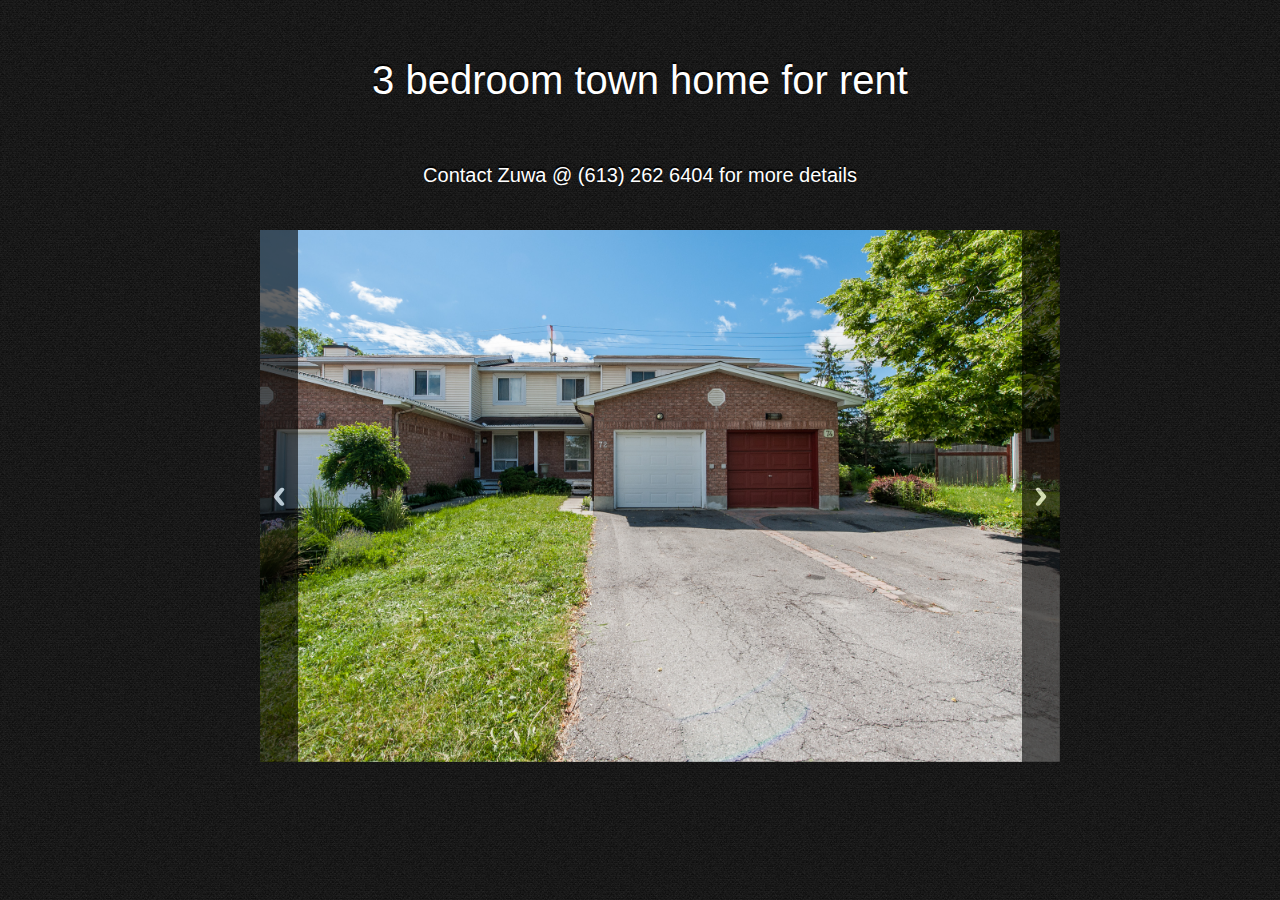
<file: ottawa/index.html>
<!DOCTYPE html>
<html lang="en">
<head>
  <meta charset="utf-8">
  <title>3 bedroom town home for sale &middot; Contact Zuwa for more details (613) 262 6404 </title>
  <meta name="viewport" content="width=device-width,initial-scale=1">
  <link rel="stylesheet" href="css/responsiveslides.css">

  <link rel="stylesheet" href="themes/themes.css">
  <link rel="stylesheet" href="demo.css">
  <script src="http://ajax.googleapis.com/ajax/libs/jquery/3.0.0/jquery.min.js"></script>
  <script src="js/responsiveslides.min.js"></script>
  <script>
    // You can also use "$(window).load(function() {"
    $(function () {

      for (var i = 1; i <= 20; i++) {
        $("#slider3").append($("<li> <a href='#''> <img src='images/" + i +".jpg' alt=''>"));
      }

      // // Slideshow 1
      // $("#slider1").responsiveSlides({
      //   maxwidth: 800,
      //   speed: 800
      // });
      //
      // // Slideshow 2
      // $("#slider2").responsiveSlides({
      //   auto: false,
      //   pager: true,
      //   speed: 300,
      //   maxwidth: 540
      // });
      //
      // // Slideshow 3
      // $("#slider3").responsiveSlides({
      //   manualControls: '#slider3-pager',
      //   maxwidth: 540
      // });
      //
      // // Slideshow 4
      // $("#slider4").responsiveSlides({
      //   auto: false,
      //   pager: false,
      //   nav: true,
      //   speed: 500,
      //   namespace: "callbacks",
      //   before: function () {
      //   },
      //   after: function () {
      //   }
      // });

      // Slideshow 3
      $("#slider3").responsiveSlides({
        auto: false,
        pager: false,
        nav: true,
        speed: 500,
        maxwidth: 800,
        namespace: "large-btns"
      });

    });
  </script>
</head>
<body>
  <h1>3 bedroom town home for rent<h3> Contact Zuwa @ (613) 262 6404 for more details</h3></h1>
  <div id="wrapper">

    <!-- <h2>Contact (613) 262 6404</h2> -->



    <!-- Slideshow 1 -->
    <!-- <ul class="rslides" id="slider1">
      <li><img src="images/1.jpg" alt=""></li>
      <li><img src="images/2.jpg" alt=""></li>
      <li><img src="images/3.jpg" alt=""></li>
    </ul> -->



    <!-- Slideshow 2 -->
    <div class="rslides_container">
      <ul class="rslides" id="slider3">
        <li><a href="#"><img src="images/1.jpg" alt=""></a></li>
        <li><a href="#"><img src="images/2.jpg" alt=""></a></li>
        <li><a href="#"><img src="images/3.jpg" alt=""></a></li>
      </ul>
  </div>


    <!-- Slideshow 3 -->
    <!-- <ul class="rslides" id="slider3">
      <li><img src="images/1.jpg" alt=""></li>
      <li><img src="images/2.jpg" alt=""></li>
      <li><img src="images/3.jpg" alt=""></li>
    </ul> -->

    <!-- Slideshow 3 Pager -->
    <!-- <ul id="slider3-pager">
      <li><a href="#"><img src="images/1_thumb.jpg" alt=""></a></li>
      <li><a href="#"><img src="images/2_thumb.jpg" alt=""></a></li>
      <li><a href="#"><img src="images/3_thumb.jpg" alt=""></a></li>
    </ul> -->



    <!-- Slideshow 4 -->
    <!-- <div class="callbacks_container">
      <ul class="rslides" id="slider4">
        <li>
          <img src="images/1.jpg" alt="">
          <p class="caption">This is a caption</p>
        </li>
        <li>
          <img src="images/2.jpg" alt="">
          <p class="caption">This is another caption</p>
        </li>
        <li>
          <img src="images/3.jpg" alt="">
          <p class="caption">The third caption</p>
        </li>
      </ul>
    </div> -->

    <!-- This is here just to demonstrate the callbacks -->


    <!-- <a href="" id="download">Contact Zuwa</a> -->
    <!-- <p class="footer"> Thanks for viewing</p> -->
  </div>
</body>
</html>
</file>
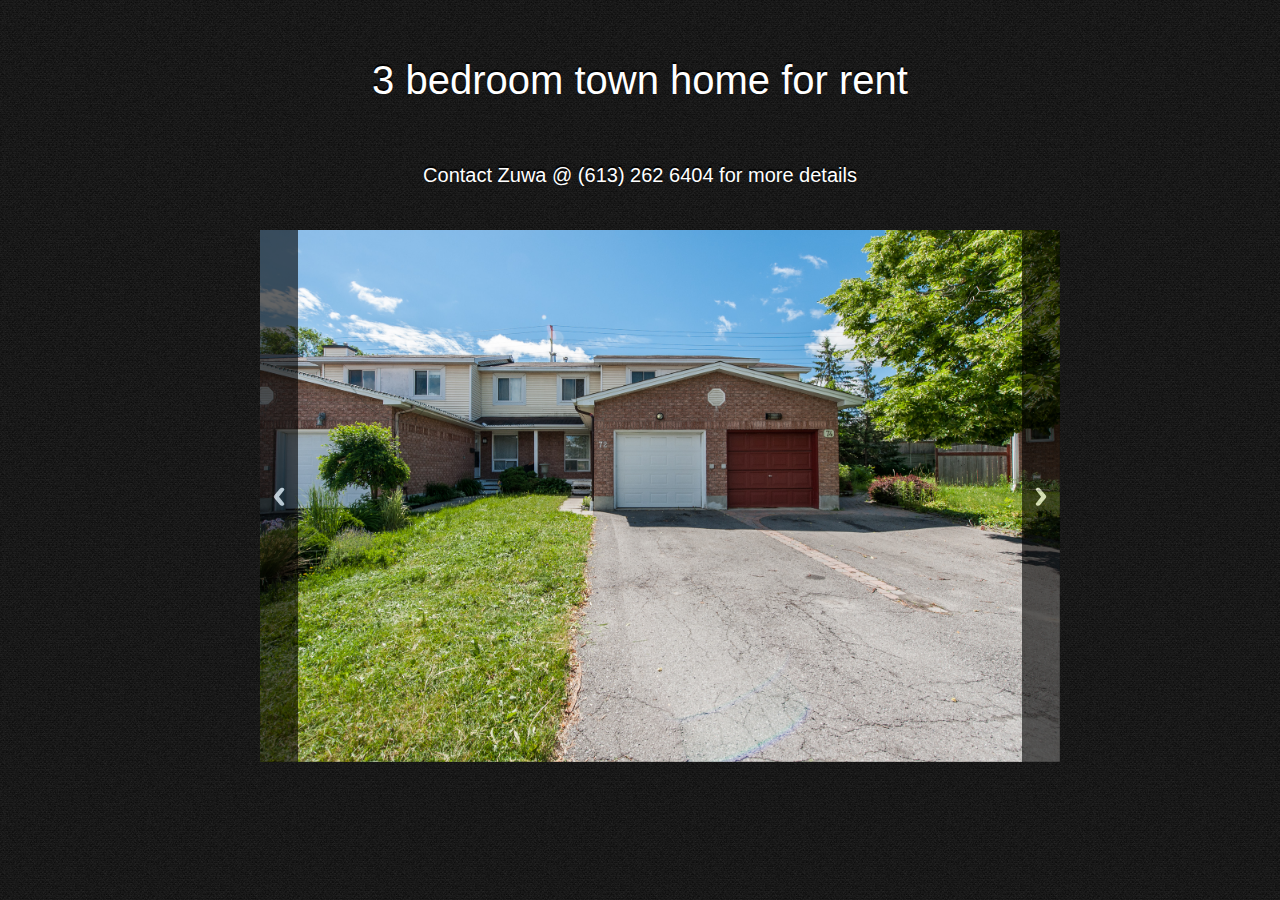
<file: ottawa.html>
<!DOCTYPE html>
<html lang="en">
<head>
  <meta charset="utf-8">
  <title>3 bedroom town home for sale &middot; Contact Zuwa for more details (613) 262 6404 </title>
  <meta name="viewport" content="width=device-width,initial-scale=1">
  <link rel="stylesheet" href="ottawa/css/responsiveslides.css">

  <link rel="stylesheet" href="ottawa/themes/themes.css">
  <link rel="stylesheet" href="ottawa/demo.css">
  <script src="http://ajax.googleapis.com/ajax/libs/jquery/3.0.0/jquery.min.js"></script>
  <script src="ottawa/js/responsiveslides.min.js"></script>
  <script>
    // You can also use "$(window).load(function() {"
    $(function () {

      for (var i = 1; i <= 20; i++) {
        $("#slider3").append($("<li> <a href='#''> <img src='ottawa/images/" + i +".jpg' alt=''>"));
      }

      // // Slideshow 1
      // $("#slider1").responsiveSlides({
      //   maxwidth: 800,
      //   speed: 800
      // });
      //
      // // Slideshow 2
      // $("#slider2").responsiveSlides({
      //   auto: false,
      //   pager: true,
      //   speed: 300,
      //   maxwidth: 540
      // });
      //
      // // Slideshow 3
      // $("#slider3").responsiveSlides({
      //   manualControls: '#slider3-pager',
      //   maxwidth: 540
      // });
      //
      // // Slideshow 4
      // $("#slider4").responsiveSlides({
      //   auto: false,
      //   pager: false,
      //   nav: true,
      //   speed: 500,
      //   namespace: "callbacks",
      //   before: function () {
      //   },
      //   after: function () {
      //   }
      // });

      // Slideshow 3
      $("#slider3").responsiveSlides({
        auto: false,
        pager: false,
        nav: true,
        speed: 500,
        maxwidth: 800,
        namespace: "large-btns"
      });

    });
  </script>
</head>
<body>
  <h1>3 bedroom town home for rent<h3> Contact Zuwa @ (613) 262 6404 for more details</h3></h1>
  <div id="wrapper">

    <!-- <h2>Contact (613) 262 6404</h2> -->



    <!-- Slideshow 1 -->
    <!-- <ul class="rslides" id="slider1">
      <li><img src="images/1.jpg" alt=""></li>
      <li><img src="images/2.jpg" alt=""></li>
      <li><img src="images/3.jpg" alt=""></li>
    </ul> -->



    <!-- Slideshow 2 -->
    <div class="rslides_container">
      <ul class="rslides" id="slider3">
        <li><a href="#"><img src="ottawa/images/1.jpg" alt=""></a></li>
        <li><a href="#"><img src="ottawa/images/2.jpg" alt=""></a></li>
        <li><a href="#"><img src="ottawa/images/3.jpg" alt=""></a></li>
      </ul>
  </div>


    <!-- Slideshow 3 -->
    <!-- <ul class="rslides" id="slider3">
      <li><img src="images/1.jpg" alt=""></li>
      <li><img src="images/2.jpg" alt=""></li>
      <li><img src="images/3.jpg" alt=""></li>
    </ul> -->

    <!-- Slideshow 3 Pager -->
    <!-- <ul id="slider3-pager">
      <li><a href="#"><img src="images/1_thumb.jpg" alt=""></a></li>
      <li><a href="#"><img src="images/2_thumb.jpg" alt=""></a></li>
      <li><a href="#"><img src="images/3_thumb.jpg" alt=""></a></li>
    </ul> -->



    <!-- Slideshow 4 -->
    <!-- <div class="callbacks_container">
      <ul class="rslides" id="slider4">
        <li>
          <img src="images/1.jpg" alt="">
          <p class="caption">This is a caption</p>
        </li>
        <li>
          <img src="images/2.jpg" alt="">
          <p class="caption">This is another caption</p>
        </li>
        <li>
          <img src="images/3.jpg" alt="">
          <p class="caption">The third caption</p>
        </li>
      </ul>
    </div> -->

    <!-- This is here just to demonstrate the callbacks -->


    <!-- <a href="" id="download">Contact Zuwa</a> -->
    <!-- <p class="footer"> Thanks for viewing</p> -->
  </div>
  <script>
    (function(i,s,o,g,r,a,m){i['GoogleAnalyticsObject']=r;i[r]=i[r]||function(){
    (i[r].q=i[r].q||[]).push(arguments)},i[r].l=1*new Date();a=s.createElement(o),
    m=s.getElementsByTagName(o)[0];a.async=1;a.src=g;m.parentNode.insertBefore(a,m)
    })(window,document,'script','https://www.google-analytics.com/analytics.js','ga');

    ga('create', 'UA-105808089-1', 'auto');
    ga('send', 'pageview');

  </script>
</body>
</html>
</file>
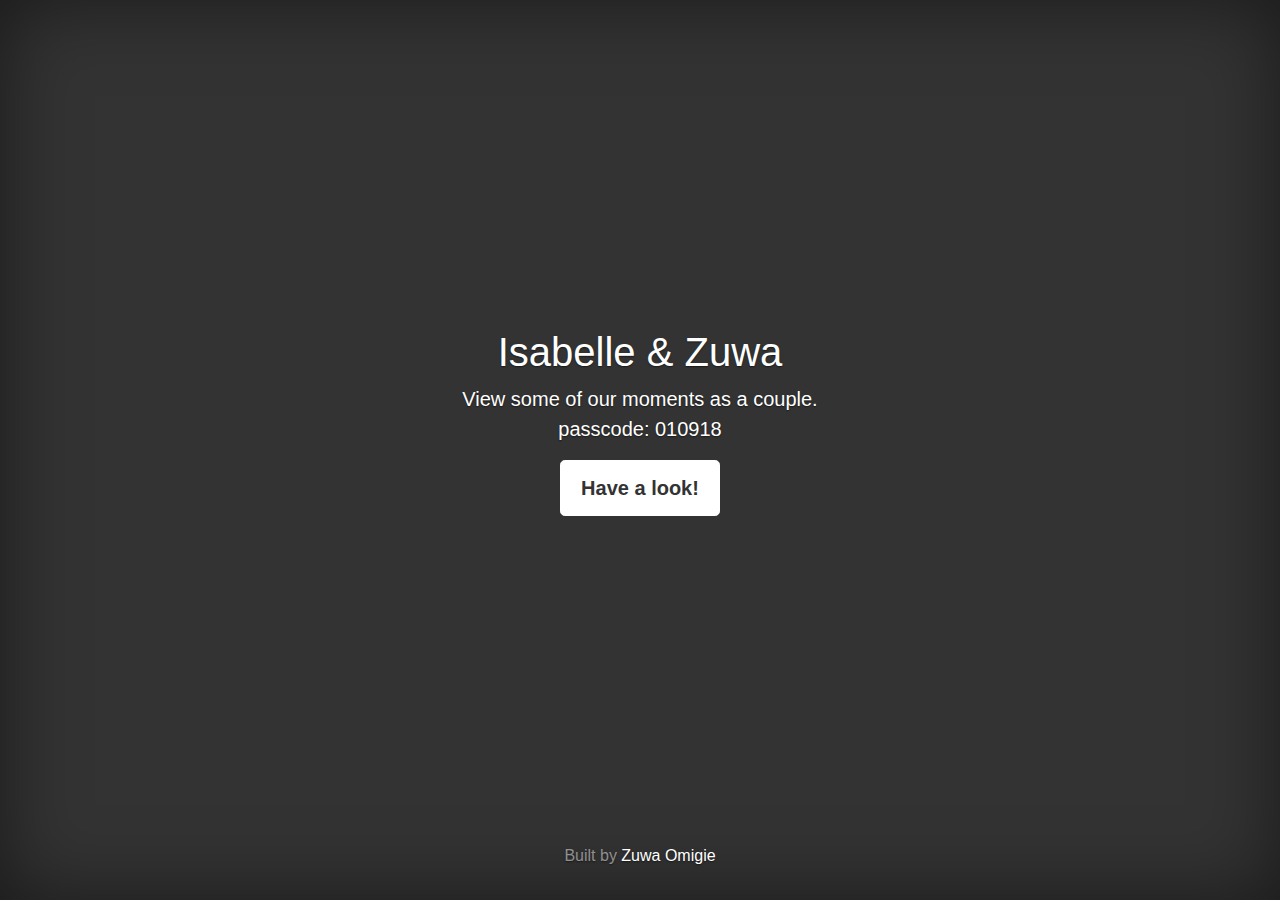
<file: sweethearts.html>
<!doctype html>
<html lang="en">
  <head>
    <!-- Required meta tags -->
    <meta charset="utf-8">
    <meta name="viewport" content="width=device-width, initial-scale=1, shrink-to-fit=no">

    <!-- Bootstrap CSS -->
    <link rel="stylesheet" href="https://maxcdn.bootstrapcdn.com/bootstrap/4.0.0/css/bootstrap.min.css" integrity="sha384-Gn5384xqQ1aoWXA+058RXPxPg6fy4IWvTNh0E263XmFcJlSAwiGgFAW/dAiS6JXm" crossorigin="anonymous">
    <link href="cover.css" rel="stylesheet">
    <title>Isabelle & Zuwa</title>
  </head>
  <body class="text-center">

    <div class="cover-container d-flex h-100 p-3 mx-auto flex-column">
      <header class="masthead mb-auto">
        <div class="inner">
          <!-- <h3 class="masthead-brand"></h3> -->
          <!-- <nav class="nav nav-masthead justify-content-center">
            <a class="nav-link active" href="#"></a>
          </nav> -->
        </div>
      </header>

      <main role="main" class="inner cover">
        <h1 class="cover-heading">Isabelle & Zuwa</h1>
        <p class="lead">View some of our moments as a couple.<br/> passcode: 010918 </p>
        <p class="lead">
          <a href="http://iuk2zca.com/moments" target="_blank" class="btn btn-lg btn-secondary">Have a look!</a>
        </p>
      </main>

      <footer class="mastfoot mt-auto">
        <div class="inner">
          <p>Built by <a href="http://www.zuwa.me" target="_blank">Zuwa Omigie</a></p>
        </div>
      </footer>
    </div>

    <!-- Optional JavaScript -->
    <!-- jQuery first, then Popper.js, then Bootstrap JS -->
    <script src="https://code.jquery.com/jquery-3.2.1.slim.min.js" integrity="sha384-KJ3o2DKtIkvYIK3UENzmM7KCkRr/rE9/Qpg6aAZGJwFDMVNA/GpGFF93hXpG5KkN" crossorigin="anonymous"></script>
    <script src="https://cdnjs.cloudflare.com/ajax/libs/popper.js/1.12.9/umd/popper.min.js" integrity="sha384-ApNbgh9B+Y1QKtv3Rn7W3mgPxhU9K/ScQsAP7hUibX39j7fakFPskvXusvfa0b4Q" crossorigin="anonymous"></script>
    <script src="https://maxcdn.bootstrapcdn.com/bootstrap/4.0.0/js/bootstrap.min.js" integrity="sha384-JZR6Spejh4U02d8jOt6vLEHfe/JQGiRRSQQxSfFWpi1MquVdAyjUar5+76PVCmYl" crossorigin="anonymous"></script>
  </body>
</html>
</file>
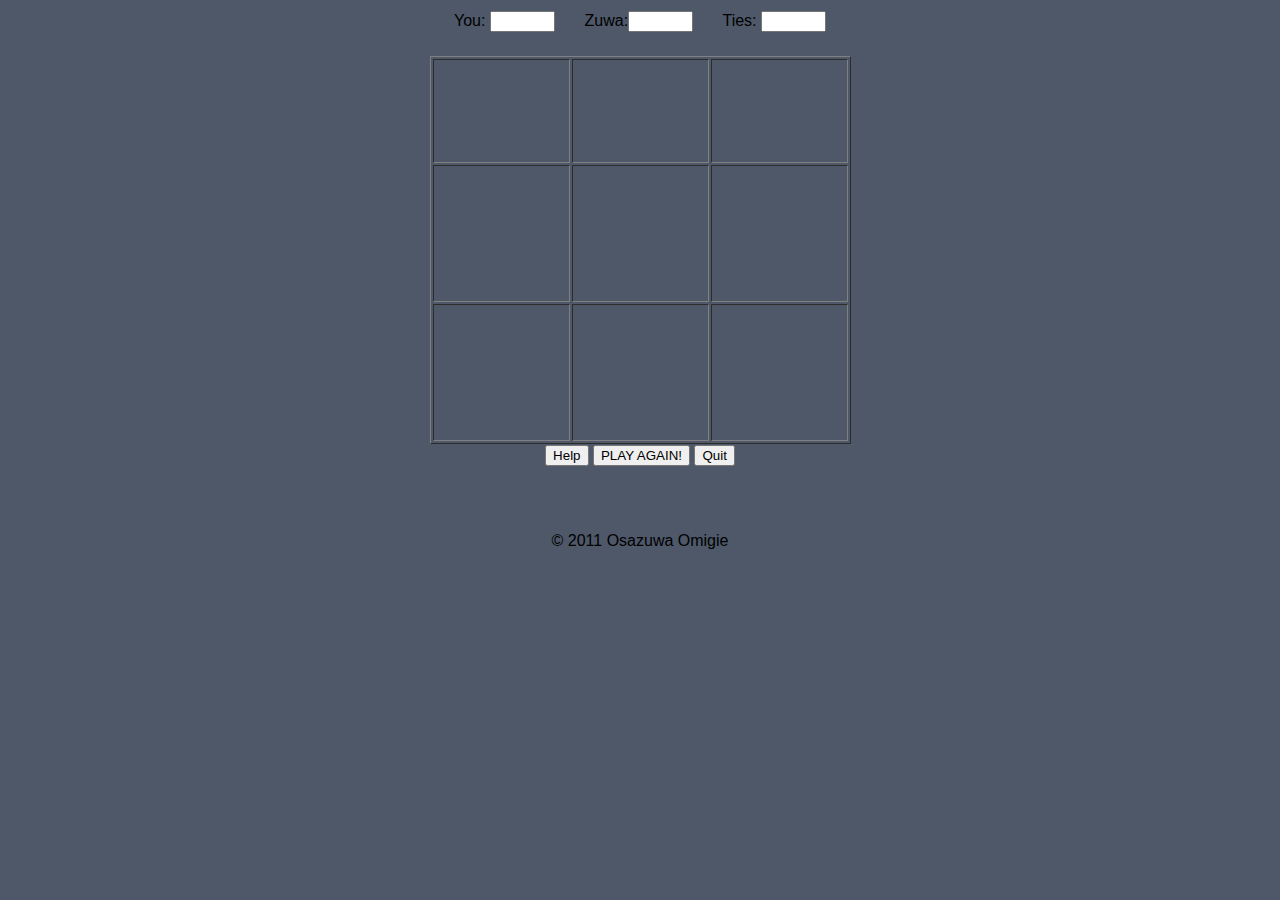
<file: TTT3.html>
<!DOCTYPE html PUBLIC "-//W3C//DTD XHTML 1.0 Transitional//EN" "http://www.w3.org/TR/xhtml1/DTD/xhtml1-transitional.dtd">
<html xmlns="http://www.w3.org/1999/xhtml">
<head>
<meta http-equiv="Content-Type" content="text/html; charset=UTF-8" />
<title>Z's Tic Tac</title>

<link rel="shortcut icon" href="http://garri.com/favicon.ico">

<script type="text/javascript" src="startTTT.js"></script>
<style type="text/css">
<!--
body {
	font: 100%/1.4 Verdana, Arial, Helvetica, sans-serif;
	background: #4E5869;
	margin: 0;
	padding: 0;
	color: #000;
}

/* ~~ Element/tag selectors ~~ */
ul, ol, dl { /* Due to variations between browsers, it's best practices to zero padding and margin on lists. For consistency, you can either specify the amounts you want here, or on the list items (LI, DT, DD) they contain. Remember that what you do here will cascade to the .nav list unless you write a more specific selector. */
	padding: 0;
	margin: 0;
}
h1, h2, h3, h4, h5, h6, p {
	margin-top: 0;	 /* removing the top margin gets around an issue where margins can escape from their containing div. The remaining bottom margin will hold it away from any elements that follow. */
	padding-right: 15px;
	padding-left: 15px; /* adding the padding to the sides of the elements within the divs, instead of the divs themselves, gets rid of any box model math. A nested div with side padding can also be used as an alternate method. */
}
a img { /* this selector removes the default blue border displayed in some browsers around an image when it is surrounded by a link */
	border: none;
}

/* ~~ Styling for your site's links must remain in this order - including the group of selectors that create the hover effect. ~~ */
a:link {
	color:#414958;
	text-decoration: underline; /* unless you style your links to look extremely unique, it's best to provide underlines for quick visual identification */
}
a:visited {
	color: #4E5869;
	text-decoration: underline;
}
a:hover, a:active, a:focus { /* this group of selectors will give a keyboard navigator the same hover experience as the person using a mouse. */
	text-decoration: none;
}

/* ~~ this container surrounds all other divs giving them their percentage-based width ~~ */
.container {
	width: 100%;
	max-width: 1260px;/* a max-width may be desirable to keep this layout from getting too wide on a large monitor. This keeps line length more readable. IE6 does not respect this declaration. */
	min-width: 780px;/* a min-width may be desirable to keep this layout from getting too narrow. This keeps line length more readable in the side columns. IE6 does not respect this declaration. */
	background: #4E5869;
	margin: 0 auto; /* the auto value on the sides, coupled with the width, centers the layout. It is not needed if you set the .container's width to 100%. */
}


.content {
	padding: 10px 0;
}

/* ~~ This grouped selector gives the lists in the .content area space ~~ */
.content ul, .content ol { 
	padding: 0 15px 15px 40px; 
}

/* ~~ miscellaneous float/clear classes ~~ */
.fltrt {  /* this class can be used to float an element right in your page. The floated element must precede the element it should be next to on the page. */
	float: right;
	margin-left: 8px;
}
.fltlft { /* this class can be used to float an element left in your page. The floated element must precede the element it should be next to on the page. */
	float: left;
	margin-right: 8px;
}
.clearfloat { /* this class can be placed on a <br /> or empty div as the final element following the last floated div (within the #container) if the overflow:hidden on the .container is removed */
	clear:both;
	height:0;
	font-size: 1px;
	line-height: 0px;
}
-->
</style></head>

<body>

<div class="container">
  <div class="content">
    
<center>
<form name=game style="width:100%; height:100%">
<table border=0>

<tr>
<table>
<td>
<tr align="left"> You: </tr>
<tr width="10%" align="left" style="float:left; margin-right:5%"><input type=text size=5 name=you></tr></td>


<td><tr align="center"><span style="margin-left:2%"> Zuwa:</span> </tr><tr align="center"><input type=text size=5 name=computer></tr></td>


<td><tr style="float:right;"><span style="margin-left:2%"> Ties: </span> </tr> <tr style="float:right;"><input type=text size=5 name=ties></tr></td>
</table>
</td>





<tr>
<table border=1>
<tr>
<td><a href="javascript:yourChoice('A')"><img src="./img/blank.png" border=0 height=100 width=100 name=A alt="1" ></a></td>
<td><a href="javascript:yourChoice('B')"><img src="./img/blank.png" border=0 height=100 width=100 name=B alt="2"></a></td>
<td><a href="javascript:yourChoice('C')"><img src="./img/blank.png" border=0 height=100 width=100 name=C alt="3"></a></td>
</tr>
<tr>
<td><a href="javascript:yourChoice('D')"><img src="./img/blank.png" alt="4" name=D border=0 ></a></td>
<td><a href="javascript:yourChoice('E')"><img src="./img/blank.png" alt="5" name=E border=0 ></a></td>
<td><a href="javascript:yourChoice('F')"><img src="./img/blank.png" border=0 name=F alt="6" ></a></td>
</tr>
<tr>
<td><a href="javascript:yourChoice('G')"><img src="./img/blank.png" border=0 name=G alt="7"></a></td>
<td><a href="javascript:yourChoice('H')"><img src="./img/blank.png" border=0 name=H alt="8"></a></td>
<td><a href="javascript:yourChoice('I')"><img src="./img/blank.png" border=0 name=I alt="9"></a></td>
</tr>


</table>

<tr>
<td><input type=button value="Help" onClick="help();" align="middle"/></td>
<td><input type=button value="PLAY AGAIN!" onClick="playAgain();" align="middle"/></td>
<td><input type=button value="Quit" onClick="quitter();" align="middle"/> </td>
</tr>

</tr>


</table>
<span style="text-align:center"></span>
  
<!-- <input type=button value="Game Help" onClick="help();">-->
</form>
</center>

  <!-- end .content --></div>
  <!-- end .container --></div>
  <h2>&nbsp;</h2>
  <p align="center">&copy; 2011 Osazuwa Omigie</p>
</body>

</html>
</file>
<file: ottawa/css/responsiveslides.css>
/*! http://responsiveslides.com v1.55 by @viljamis */

.rslides {
  position: relative;
  list-style: none;
  overflow: hidden;
  width: 100%;
  padding: 0;
  margin: 0;
  }

.rslides li {
  -webkit-backface-visibility: hidden;
  position: absolute;
  display: none;
  width: 100%;
  left: 0;
  top: 0;
  }

.rslides li:first-child {
  position: relative;
  display: block;
  float: left;
  }

.rslides img {
  display: block;
  height: auto;
  float: left;
  width: 100%;
  border: 0;
  }
</file>
<file: ottawa/themes/themes.css>
* {
  margin: 0;
  padding: 0;
  }

html {
  background: #fff;
  }

body {
  color: #333;
  font: 14px/24px sans-serif;
  margin: 0 auto;
  max-width: 700px;
  _width: 700px;
  padding: 0 30px;
  text-align: center;
  -webkit-font-smoothing: antialiased;
  }

#wrapper {
  float: left;
  width: 100%;
  margin-bottom: 50px;
  }

h1 {
  font: 600 28px/36px sans-serif;
  margin: 50px 0;
  }

h3 {
  font: 600 18px/24px sans-serif;
  color: #999;
  margin: 0 0 20px;
  }

a {
  color: #222;
  }

.rslides {
  margin: 0 auto;
  }

.rslides_container {
  margin-bottom: 50px;
  position: relative;
  float: left;
  width: 100%;
  }

.centered-btns_nav {
  z-index: 3;
  position: absolute;
  -webkit-tap-highlight-color: rgba(0,0,0,0);
  top: 50%;
  left: 0;
  opacity: 0.7;
  text-indent: -9999px;
  overflow: hidden;
  text-decoration: none;
  height: 61px;
  width: 38px;
  background: transparent url("themes.gif") no-repeat left top;
  margin-top: -45px;
  }

.centered-btns_nav:active {
  opacity: 1.0;
  }

.centered-btns_nav.next {
  left: auto;
  background-position: right top;
  right: 0;
  }

.transparent-btns_nav {
  z-index: 3;
  position: absolute;
  -webkit-tap-highlight-color: rgba(0,0,0,0);
  top: 0;
  left: 0;
  display: block;
  background: #fff; /* Fix for IE6-9 */
  opacity: 0;
  filter: alpha(opacity=1);
  width: 48%;
  text-indent: -9999px;
  overflow: hidden;
  height: 91%;
  }

.transparent-btns_nav.next {
  left: auto;
  right: 0;
  }

.large-btns_nav {
  z-index: 3;
  position: absolute;
  -webkit-tap-highlight-color: rgba(0,0,0,0);
  opacity: 0.6;
  text-indent: -9999px;
  overflow: hidden;
  top: 0;
  bottom: 0;
  left: 0;
  background: #000 url("themes.gif") no-repeat left 50%;
  width: 38px;
  }

.large-btns_nav:active {
  opacity: 1.0;
  }

.large-btns_nav.next {
  left: auto;
  background-position: right 50%;
  right: 0;
  }

.centered-btns_nav:focus,
.transparent-btns_nav:focus,
.large-btns_nav:focus {
  outline: none;
  }

.centered-btns_tabs,
.transparent-btns_tabs,
.large-btns_tabs {
  margin-top: 10px;
  text-align: center;
  }

.centered-btns_tabs li,
.transparent-btns_tabs li,
.large-btns_tabs li {
  display: inline;
  float: none;
  _float: left;
  *float: left;
  margin-right: 5px;
  }

.centered-btns_tabs a,
.transparent-btns_tabs a,
.large-btns_tabs a {
  text-indent: -9999px;
  overflow: hidden;
  -webkit-border-radius: 15px;
  -moz-border-radius: 15px;
  border-radius: 15px;
  background: #ccc;
  background: rgba(0,0,0, .2);
  display: inline-block;
  _display: block;
  *display: block;
  -webkit-box-shadow: inset 0 0 2px 0 rgba(0,0,0,.3);
  -moz-box-shadow: inset 0 0 2px 0 rgba(0,0,0,.3);
  box-shadow: inset 0 0 2px 0 rgba(0,0,0,.3);
  width: 9px;
  height: 9px;
  }

.centered-btns_here a,
.transparent-btns_here a,
.large-btns_here a {
  background: #222;
  background: rgba(0,0,0, .8);
  }
</file>
<file: ottawa/demo.css>
* {
  margin: 0;
  padding: 0;
}

html {
  background: #222 url("images/bg.png") repeat;
}

body {
  _width: 70%;
  color: #888;
  font: 14px/20px Helvetica, Arial, sans-serif;
  margin: 20px auto 0;
  max-width: 800px;
  text-align: center;
  text-shadow: 0 -2px 1px #000;
  -webkit-font-smoothing: antialiased;
  }

h1 {
  font: 40px/60px "Helvetica Neue", Helvetica, Arial, sans-serif;
  color: #fff;
  font-weight: 200;
  }

h2 {
  font: 16px/20px "Helvetica Neue", Helvetica, Arial, sans-serif;
  margin-bottom: 40px;
  }

#wrapper {
  padding: 20px;
  }

p,h3,h4,pre {
  text-align: left;
  max-width: 540px;
  margin: 0 auto 20px;
  }

.rslides {
  margin: 0 auto 40px;
  }

#slider2,
#slider3 {
  box-shadow: none;
  -moz-box-shadow: none;
  -webkit-box-shadow: none;
  margin: 0 auto;
  }

.rslides_tabs {
  list-style: none;
  padding: 0;
  background: rgba(0,0,0,.25);
  box-shadow: 0 0 1px rgba(255,255,255,.3), inset 0 0 5px rgba(0,0,0,1.0);
  -moz-box-shadow: 0 0 1px rgba(255,255,255,.3), inset 0 0 5px rgba(0,0,0,1.0);
  -webkit-box-shadow: 0 0 1px rgba(255,255,255,.3), inset 0 0 5px rgba(0,0,0,1.0);
  font-size: 18px;
  list-style: none;
  margin: 0 auto 50px;
  max-width: 540px;
  padding: 10px 0;
  text-align: center;
  width: 100%;
  }

.rslides_tabs li {
  display: inline;
  float: none;
  margin-right: 1px;
  }

.rslides_tabs a {
  width: auto;
  line-height: 20px;
  padding: 9px 20px;
  height: auto;
  background: transparent;
  display: inline;
  }

.rslides_tabs li:first-child {
  margin-left: 0;
  }

.rslides_tabs .rslides_here a {
  background: rgba(255,255,255,.1);
  color: #fff;
  font-weight: bold;
  }

a {
  color: #fff;
  text-decoration: none;
  }

#download {
  background: #333;
  background: rgba(255,255,255,.1);
  border: 1px solid rgba(255,255,255,.1);
  border-radius: 5px;
  -moz-border-radius: 5px;
  -webkit-border-radius: 5px;
  display: block;
  font-size: 20px;
  font-weight: bold;
  margin: 60px auto;
  max-width: 500px;
  padding: 20px;
  }

#download:hover {
  background: rgba(255,255,255,.15);
  }

.footer {
  font-size: 11px;
  }

/* Callback example */

h3 {
  font: 20px/30px "Helvetica Neue", Helvetica, Arial, sans-serif;
  text-align: center;
  color: #fff;
  }

.events {
  list-style: none;
  }

.callbacks_container {
  margin-bottom: 50px;
  position: relative;
  float: left;
  width: 100%;
  }

.callbacks {
  position: relative;
  list-style: none;
  overflow: hidden;
  width: 100%;
  padding: 0;
  margin: 0;
  }

.callbacks li {
  position: absolute;
  width: 100%;
  left: 0;
  top: 0;
  }

.callbacks img {
  display: block;
  position: relative;
  z-index: 1;
  height: auto;
  width: 100%;
  border: 0;
  }

.callbacks .caption {
  display: block;
  position: absolute;
  z-index: 2;
  font-size: 20px;
  text-shadow: none;
  color: #fff;
  background: #000;
  background: rgba(0,0,0, .8);
  left: 0;
  right: 0;
  bottom: 0;
  padding: 10px 20px;
  margin: 0;
  max-width: none;
  }

.callbacks_nav {
  position: absolute;
  -webkit-tap-highlight-color: rgba(0,0,0,0);
  top: 52%;
  left: 0;
  opacity: 0.7;
  z-index: 3;
  text-indent: -9999px;
  overflow: hidden;
  text-decoration: none;
  height: 61px;
  width: 38px;
  background: transparent url("themes/themes.gif") no-repeat left top;
  margin-top: -45px;
  }

.callbacks_nav:active {
  opacity: 1.0;
  }

.callbacks_nav.next {
  left: auto;
  background-position: right top;
  right: 0;
  }

#slider3-pager a {
  display: inline-block;
}

#slider3-pager img {
  float: left;
}

#slider3-pager .rslides_here a {
  background: transparent;
  box-shadow: 0 0 0 2px #666;
}

#slider3-pager a {
  padding: 0;
}

@media screen and (max-width: 600px) {
  h1 {
    font: 24px/50px "Helvetica Neue", Helvetica, Arial, sans-serif;
    }
  .callbacks_nav {
    top: 47%;
    }
  }
</file>
<file: cover.css>
/*
 * Globals
 */

/* Links */
a,
a:focus,
a:hover {
  color: #fff;
}

/* Custom default button */
.btn-secondary,
.btn-secondary:hover,
.btn-secondary:focus {
  color: #333;
  text-shadow: none; /* Prevent inheritance from `body` */
  background-color: #fff;
  border: .05rem solid #fff;
}


/*
 * Base structure
 */

html,
body {
  height: 100%;
  background-color: #333;
}

body {
  display: -ms-flexbox;
  display: -webkit-box;
  display: flex;
  -ms-flex-pack: center;
  -webkit-box-pack: center;
  justify-content: center;
  color: #fff;
  text-shadow: 0 .05rem .1rem rgba(0, 0, 0, .5);
  box-shadow: inset 0 0 5rem rgba(0, 0, 0, .5);
}

.cover-container {
  max-width: 42em;
}


/*
 * Header
 */
.masthead {
  margin-bottom: 2rem;
}

.masthead-brand {
  margin-bottom: 0;
}

.nav-masthead .nav-link {
  padding: .25rem 0;
  font-weight: 700;
  color: rgba(255, 255, 255, .5);
  background-color: transparent;
  border-bottom: .25rem solid transparent;
}

.nav-masthead .nav-link:hover,
.nav-masthead .nav-link:focus {
  border-bottom-color: rgba(255, 255, 255, .25);
}

.nav-masthead .nav-link + .nav-link {
  margin-left: 1rem;
}

.nav-masthead .active {
  color: #fff;
  border-bottom-color: #fff;
}

@media (min-width: 48em) {
  .masthead-brand {
    float: left;
  }
  .nav-masthead {
    float: right;
  }
}


/*
 * Cover
 */
.cover {
  padding: 0 1.5rem;
}
.cover .btn-lg {
  padding: .75rem 1.25rem;
  font-weight: 700;
}


/*
 * Footer
 */
.mastfoot {
  color: rgba(255, 255, 255, .5);
}
</file>
